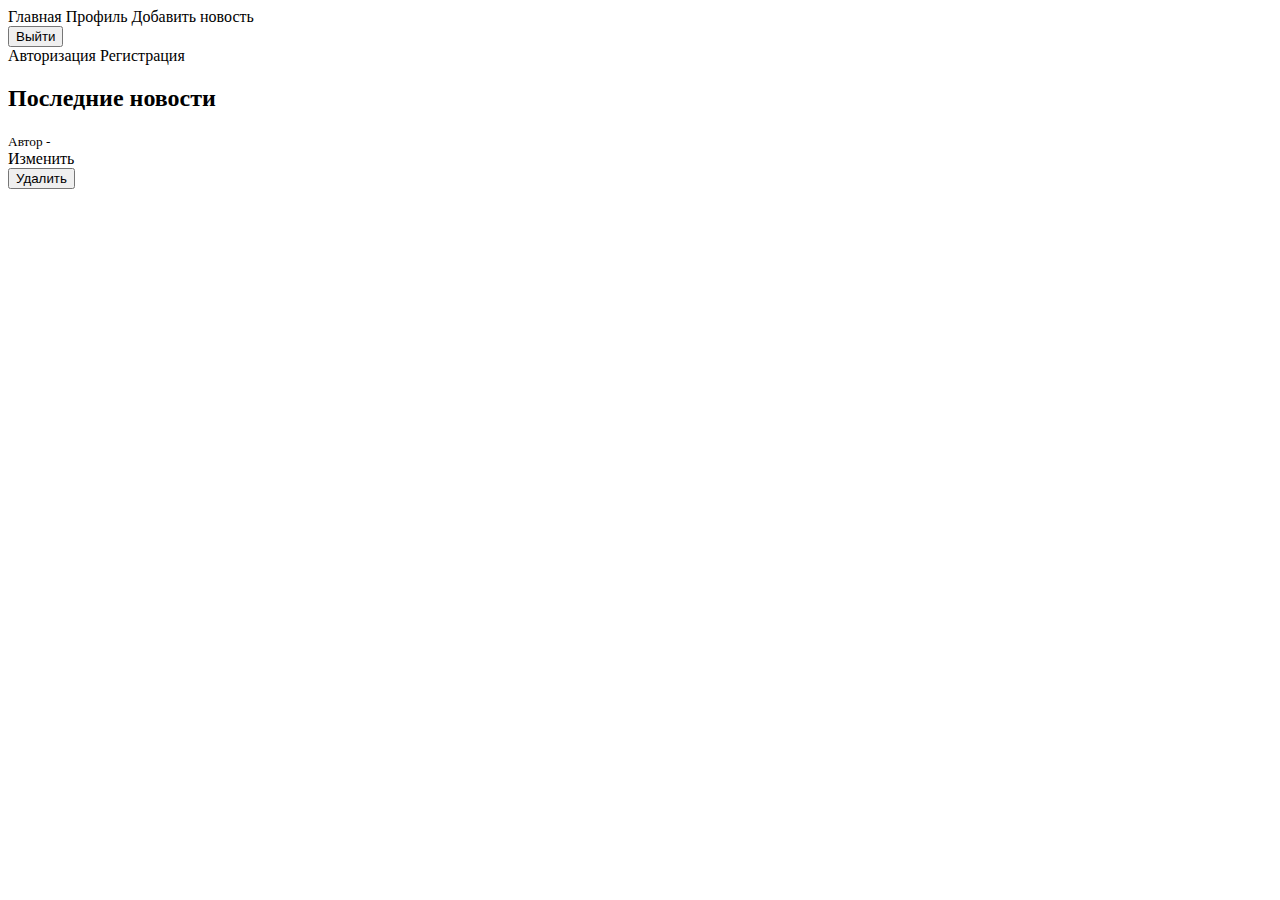
<file: src/main/resources/templates/index.html>
<!DOCTYPE html>
<html xmlns:th="http://www.thymeleaf.org">
<head>
    <meta charset="UTF-8">
    <title>Новости</title>
    <link rel="stylesheet" th:href="@{/css/style.css}">
</head>
<body>
<nav>
    <a th:href="@{/}">Главная</a>
    <th:block th:if="${#authentication.principal} != 'anonymousUser'">
        <a th:href="@{/profile}">Профиль</a>
        <a th:href="@{/add-news}">Добавить новость</a>
        <form th:action="@{/logout}" method="post">
            <input type="hidden" th:name="${_csrf.parameterName}" th:value="${_csrf.token}"/>
            <button type="submit">Выйти</button>
        </form>
    </th:block>
    <th:block th:unless="${#authentication.principal} != 'anonymousUser'">
        <a th:href="@{/login}">Авторизация</a>
        <a th:href="@{/register}">Регистрация</a>
    </th:block>
</nav>

<div class="form-container">
    <h2>Последние новости</h2>

    <div th:each="news : ${newsList}" class="news-item">
        <h3 th:text="${news.title}"></h3>
        <p th:text="${news.content}"></p>
        <small>Автор - <span th:text="${news.user.firstName + ' ' + news.user.lastName}"></span></small>

        <div th:if="${news.user.email == #authentication.name}" class="news-actions">
            <a th:href="@{/edit-news/{id}(id=${news.id})}" class="button">Изменить</a>
            <form th:action="@{/delete-news/{id}(id=${news.id})}" method="post">
                <input type="hidden" th:name="${_csrf.parameterName}" th:value="${_csrf.token}"/>
                <button type="submit" class="button delete">Удалить</button>
            </form>
        </div>
    </div>
</div>
</body>
</html>
</file>
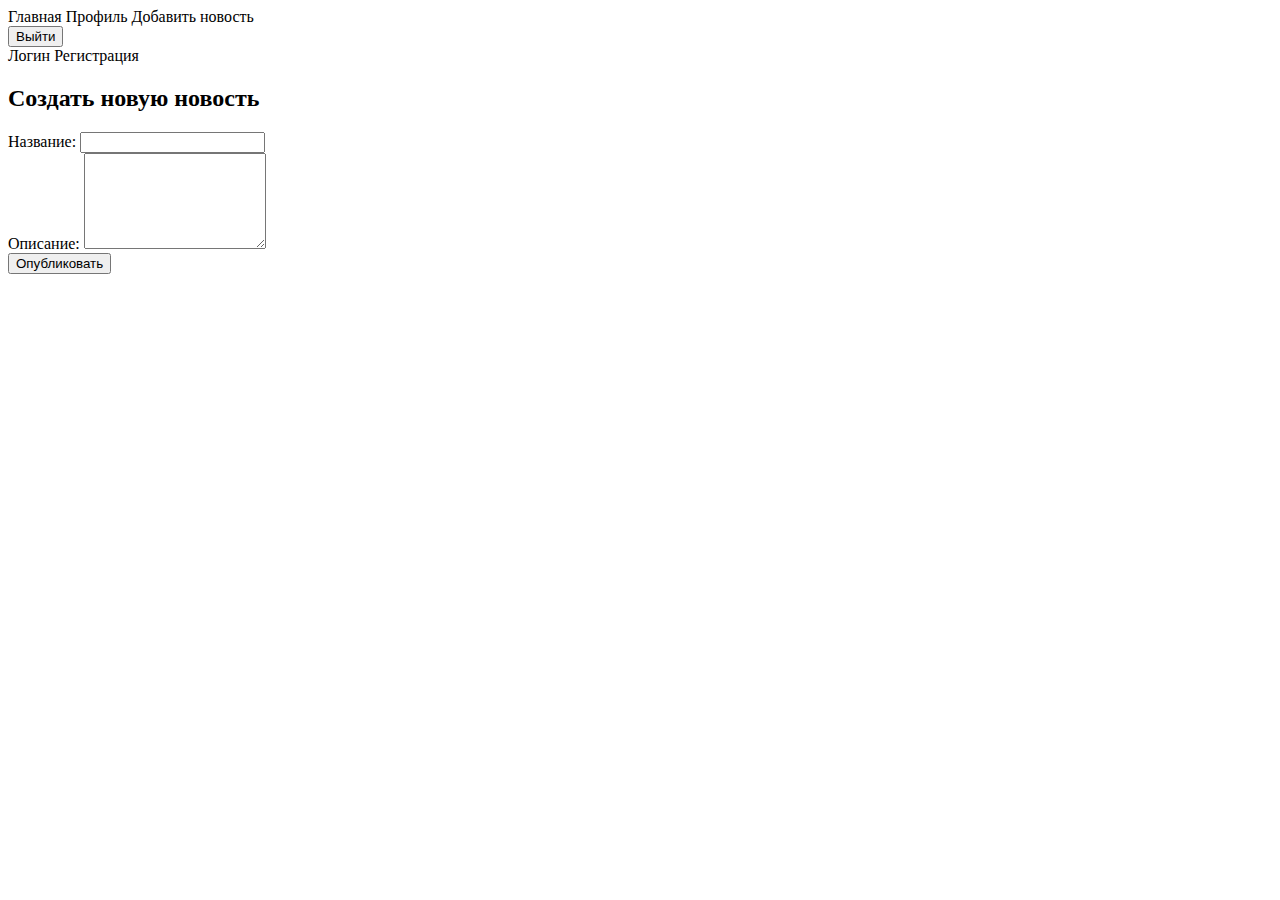
<file: src/main/resources/templates/add-news.html>
<!DOCTYPE html>
<html xmlns:th="http://www.thymeleaf.org">
<head>
    <meta charset="UTF-8">
    <title>Добавить новость</title>
    <link rel="stylesheet" th:href="@{/css/style.css}">
</head>
<body>
<nav>
    <a th:href="@{/}">Главная</a>
    <th:block th:if="${#authentication.principal} != 'anonymousUser'">
        <a th:href="@{/profile}">Профиль</a>
        <a th:href="@{/add-news}">Добавить новость</a>
        <form th:action="@{/logout}" method="post">
            <input type="hidden" th:name="${_csrf.parameterName}" th:value="${_csrf.token}"/>
            <button type="submit">Выйти</button>
        </form>
    </th:block>
    <th:block th:unless="${#authentication.principal} != 'anonymousUser'">
        <a th:href="@{/login}">Логин</a>
        <a th:href="@{/register}">Регистрация</a>
    </th:block>
</nav>

<div class="form-container">
    <h2>Создать новую новость</h2>

    <form action="/add-news" method="post">
        <input type="hidden" th:name="${_csrf.parameterName}" th:value="${_csrf.token}"/>

        <div class="form-group">
            <label>Название:</label>
            <input type="text" name="title" required>
        </div>

        <div class="form-group">
            <label>Описание:</label>
            <textarea name="content" rows="6" required style="resize: vertical;"></textarea>
        </div>

        <button type="submit">Опубликовать</button>
    </form>
</div>
</body>
</html>
</file>
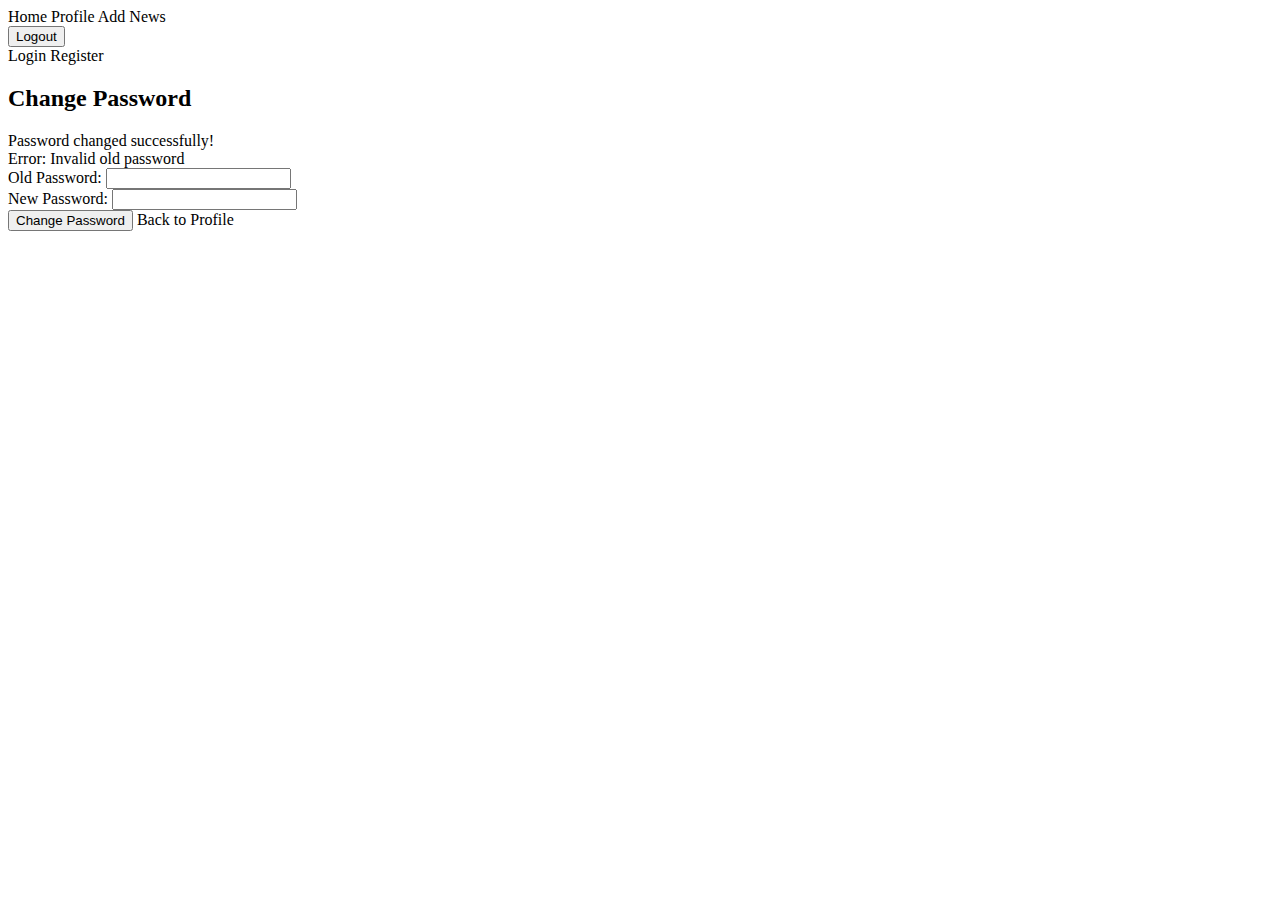
<file: src/main/resources/templates/change-password.html>
<!DOCTYPE html>
<html xmlns:th="http://www.thymeleaf.org">
<head>
    <meta charset="UTF-8">
    <title>Change Password</title>
    <link rel="stylesheet" th:href="@{/css/style.css}">
</head>
<body>
<nav>
    <a th:href="@{/}">Home</a>
    <th:block th:if="${#authentication.principal} != 'anonymousUser'">
        <a th:href="@{/profile}">Profile</a>
        <a th:href="@{/add-news}">Add News</a>
        <form th:action="@{/logout}" method="post">
            <input type="hidden" th:name="${_csrf.parameterName}" th:value="${_csrf.token}"/>
            <button type="submit">Logout</button>
        </form>
    </th:block>
    <th:block th:unless="${#authentication.principal} != 'anonymousUser'">
        <a th:href="@{/login}">Login</a>
        <a th:href="@{/register}">Register</a>
    </th:block>
</nav>

<div class="form-container">
    <h2>Change Password</h2>

    <div th:if="${param.success}" class="success-message">
        Password changed successfully!
    </div>

    <div th:if="${param.error}" class="error-message">
        Error: Invalid old password
    </div>

    <form th:action="@{/change-password}" method="post">
        <input type="hidden" th:name="${_csrf.parameterName}" th:value="${_csrf.token}"/>

        <div class="form-group">
            <label>Old Password:</label>
            <input type="password" name="oldPassword" required>
        </div>

        <div class="form-group">
            <label>New Password:</label>
            <input type="password" name="newPassword" required minlength="4">
        </div>

        <button type="submit" class="button">Change Password</button>
        <a th:href="@{/profile}" class="button secondary">Back to Profile</a>
    </form>
</div>
</body>
</html>
</file>
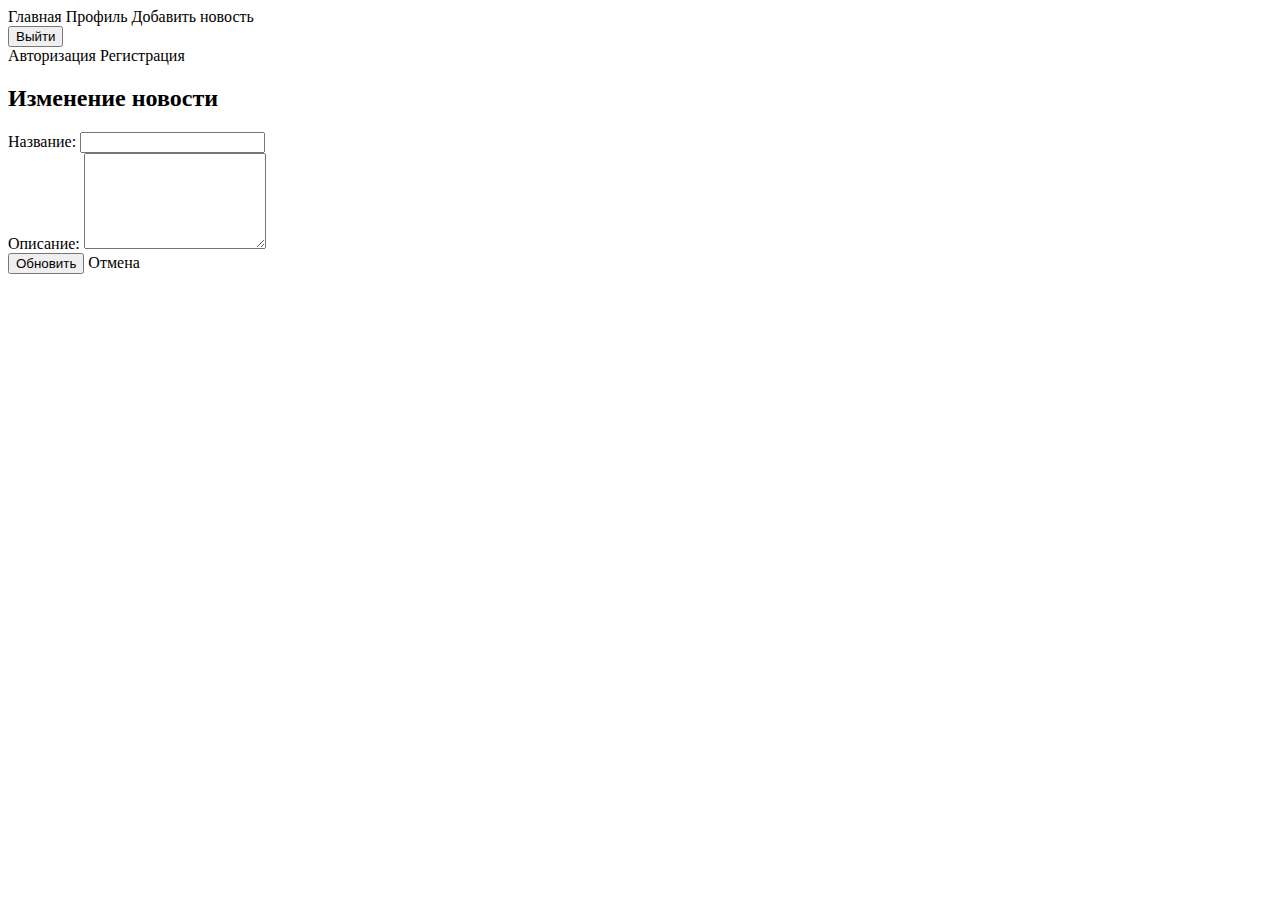
<file: src/main/resources/templates/edit-news.html>
<!DOCTYPE html>
<html xmlns:th="http://www.thymeleaf.org">
<head>
    <meta charset="UTF-8">
    <title>Изменение новости</title>
    <link rel="stylesheet" th:href="@{/css/style.css}">
</head>
<body>
<nav>
    <a th:href="@{/}">Главная</a>
    <th:block th:if="${#authentication.principal} != 'anonymousUser'">
        <a th:href="@{/profile}">Профиль</a>
        <a th:href="@{/add-news}">Добавить новость</a>
        <form th:action="@{/logout}" method="post">
            <input type="hidden" th:name="${_csrf.parameterName}" th:value="${_csrf.token}"/>
            <button type="submit">Выйти</button>
        </form>
    </th:block>
    <th:block th:unless="${#authentication.principal} != 'anonymousUser'">
        <a th:href="@{/login}">Авторизация</a>
        <a th:href="@{/register}">Регистрация</a>
    </th:block>
</nav>

<div class="form-container">
    <h2>Изменение новости</h2>

    <form th:action="@{/edit-news/{id}(id=${news.id})}" method="post">
        <input type="hidden" th:name="${_csrf.parameterName}" th:value="${_csrf.token}"/>

        <div class="form-group">
            <label>Название:</label>
            <input type="text" th:field="${news.title}" required>
        </div>

        <div class="form-group">
            <label>Описание:</label>
            <textarea th:field="${news.content}" rows="6" required></textarea>
        </div>

        <button type="submit" class="button">Обновить</button>
        <a th:href="@{/}" class="button secondary">Отмена</a>
    </form>
</div>
</body>
</html>
</file>
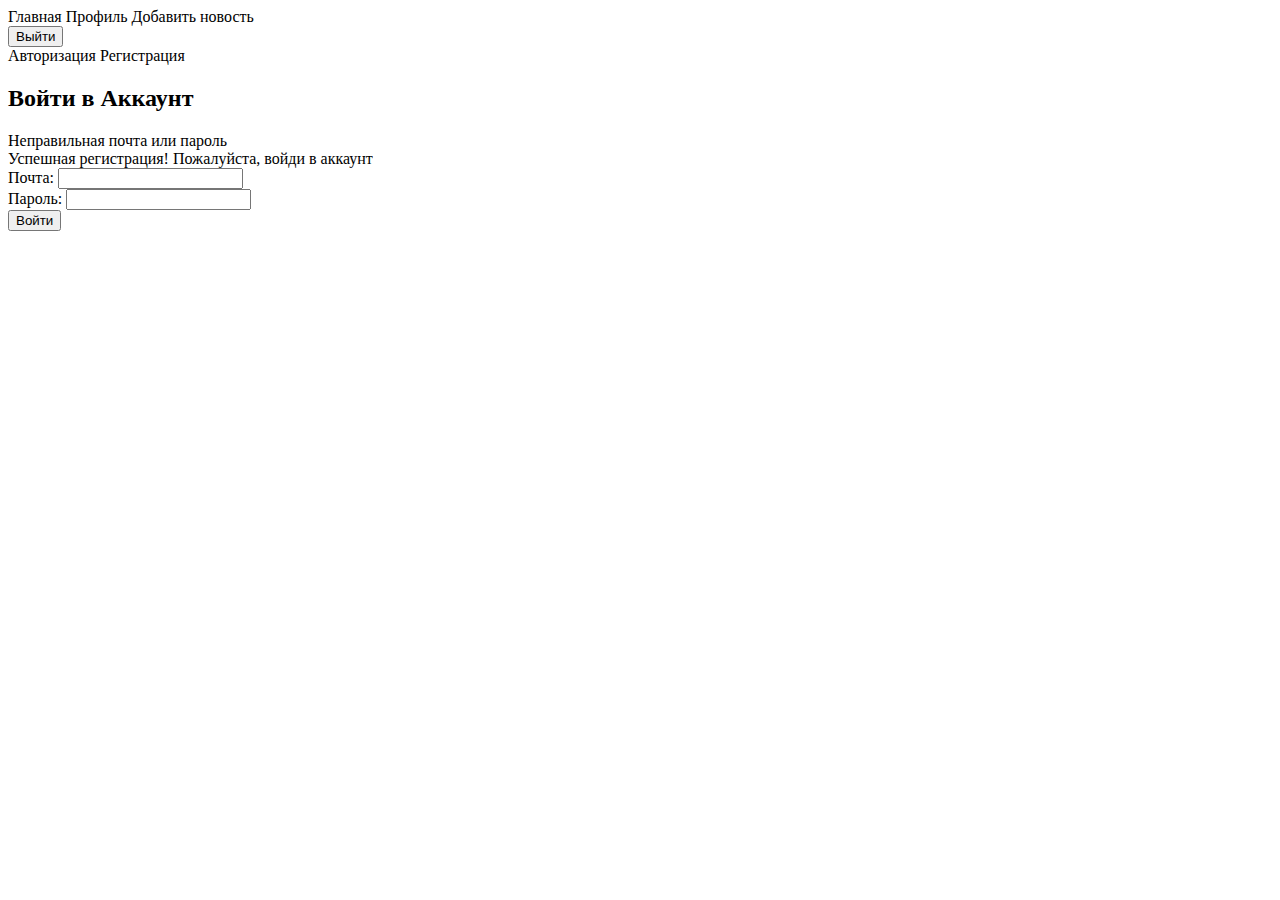
<file: src/main/resources/templates/login.html>
<!DOCTYPE html>
<html xmlns:th="http://www.thymeleaf.org">
<head>
    <meta charset="UTF-8">
    <title>Авторизация</title>
    <link rel="stylesheet" th:href="@{/css/style.css}">
</head>
<body>
<nav>
    <a th:href="@{/}">Главная</a>
    <th:block th:if="${#authentication.principal} != 'anonymousUser'">
        <a th:href="@{/profile}">Профиль</a>
        <a th:href="@{/add-news}">Добавить новость</a>
        <form th:action="@{/logout}" method="post">
            <input type="hidden" th:name="${_csrf.parameterName}" th:value="${_csrf.token}"/>
            <button type="submit">Выйти</button>
        </form>
    </th:block>
    <th:block th:unless="${#authentication.principal} != 'anonymousUser'">
        <a th:href="@{/login}">Авторизация</a>
        <a th:href="@{/register}">Регистрация</a>
    </th:block>
</nav>

<div class="form-container">
    <h2>Войти в Аккаунт</h2>

    <div th:if="${param.error}" class="error-message">
        Неправильная почта или пароль
    </div>

    <div th:if="${param.registered}" class="success-message">
        Успешная регистрация! Пожалуйста, войди в аккаунт
    </div>

    <form action="/login" method="post">
        <input type="hidden" th:name="${_csrf.parameterName}" th:value="${_csrf.token}"/>

        <div class="form-group">
            <label>Почта:</label>
            <input type="email" name="username" required>
        </div>

        <div class="form-group">
            <label>Пароль:</label>
            <input type="password" name="password" required>
        </div>

        <button type="submit">Войти</button>
    </form>
</div>
</body>
</html>
</file>
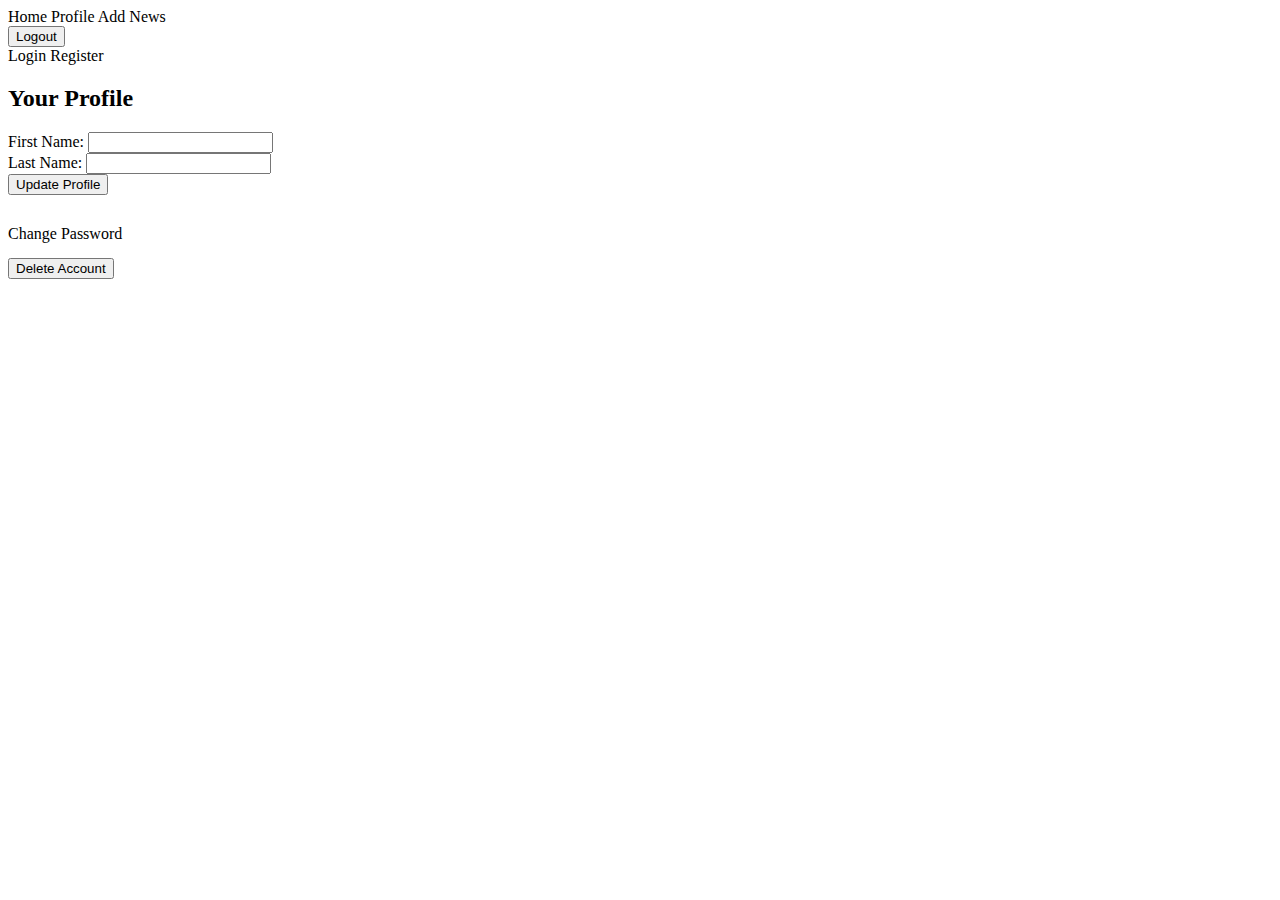
<file: src/main/resources/templates/profile.html>
<!DOCTYPE html>
<html xmlns:th="http://www.thymeleaf.org">
<head>
    <meta charset="UTF-8">
    <title>User Profile</title>
    <link rel="stylesheet" th:href="@{/css/style.css}">
</head>
<body>
<nav>
    <a th:href="@{/}">Home</a>
    <th:block th:if="${#authentication.principal} != 'anonymousUser'">
        <a th:href="@{/profile}">Profile</a>
        <a th:href="@{/add-news}">Add News</a>
        <form th:action="@{/logout}" method="post">
            <input type="hidden" th:name="${_csrf.parameterName}" th:value="${_csrf.token}"/>
            <button type="submit">Logout</button>
        </form>
    </th:block>
    <th:block th:unless="${#authentication.principal} != 'anonymousUser'">
        <a th:href="@{/login}">Login</a>
        <a th:href="@{/register}">Register</a>
    </th:block>
</nav>

<div class="form-container">
    <h2>Your Profile</h2>

    <div th:if="${success}" class="success-message" th:text="${success}"></div>
    <div th:if="${error}" class="error-message" th:text="${error}"></div>

    <form th:action="@{/profile/update}" method="post">
        <input type="hidden" th:name="${_csrf.parameterName}" th:value="${_csrf.token}"/>

        <div class="form-group">
            <label>First Name:</label>
            <input type="text" th:field="${user.firstName}" required>
        </div>

        <div class="form-group">
            <label>Last Name:</label>
            <input type="text" th:field="${user.lastName}" required>
        </div>

        <button type="submit">Update Profile</button>
    </form>

    <div style="margin-top: 30px;">
        <a th:href="@{/change-password}" class="button">Change Password</a>

        <form th:action="@{/profile/delete}" method="post" style="margin-top: 15px;">
            <input type="hidden" th:name="${_csrf.parameterName}" th:value="${_csrf.token}"/>
            <button type="submit" class="button delete">Delete Account</button>
        </form>
    </div>
</div>
</body>
</html>
</file>
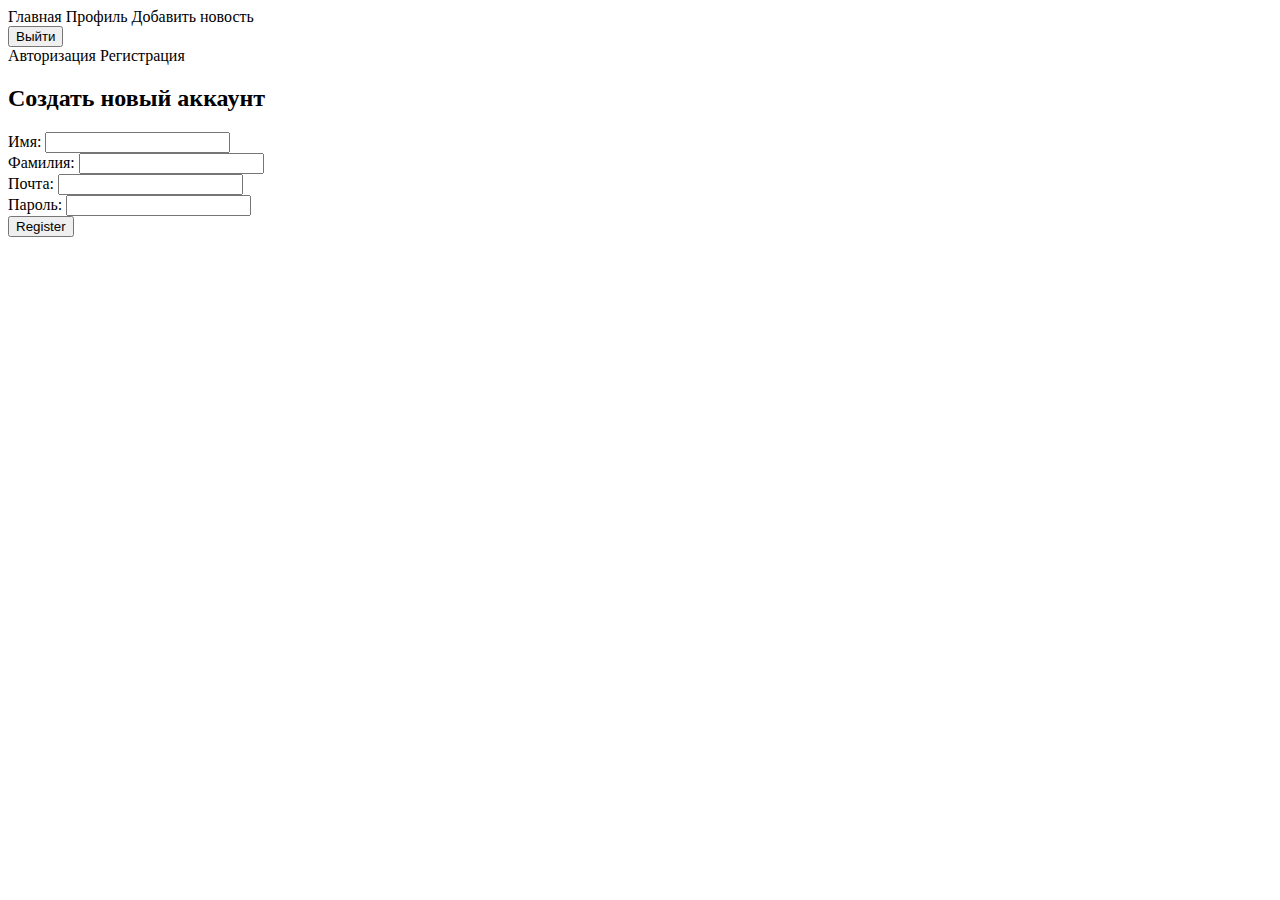
<file: src/main/resources/templates/register.html>
<!DOCTYPE html>
<html xmlns:th="http://www.thymeleaf.org">
<head>
    <meta charset="UTF-8">
    <title>Регистрация</title>
    <link rel="stylesheet" th:href="@{/css/style.css}">
</head>
<body>
<nav>
    <a th:href="@{/}">Главная</a>
    <th:block th:if="${#authentication.principal} != 'anonymousUser'">
        <a th:href="@{/profile}">Профиль</a>
        <a th:href="@{/add-news}">Добавить новость</a>
        <form th:action="@{/logout}" method="post">
            <input type="hidden" th:name="${_csrf.parameterName}" th:value="${_csrf.token}"/>
            <button type="submit">Выйти</button>
        </form>
    </th:block>
    <th:block th:unless="${#authentication.principal} != 'anonymousUser'">
        <a th:href="@{/login}">Авторизация</a>
        <a th:href="@{/register}">Регистрация</a>
    </th:block>
</nav>

<div class="form-container">
    <h2>Создать новый аккаунт</h2>

    <div th:if="${error}" class="error-message" th:text="${error}"></div>

    <form action="/register" method="post">
        <input type="hidden" th:name="${_csrf.parameterName}" th:value="${_csrf.token}"/>

        <div class="form-group">
            <label>Имя:</label>
            <input type="text" name="firstName" required>
        </div>

        <div class="form-group">
            <label>Фамилия:</label>
            <input type="text" name="lastName" required>
        </div>

        <div class="form-group">
            <label>Почта:</label>
            <input type="email" name="email" required>
        </div>

        <div class="form-group">
            <label>Пароль:</label>
            <input type="password" name="password" required minlength="4">
        </div>

        <button type="submit">Register</button>
    </form>
</div>
</body>
</html>
</file>
